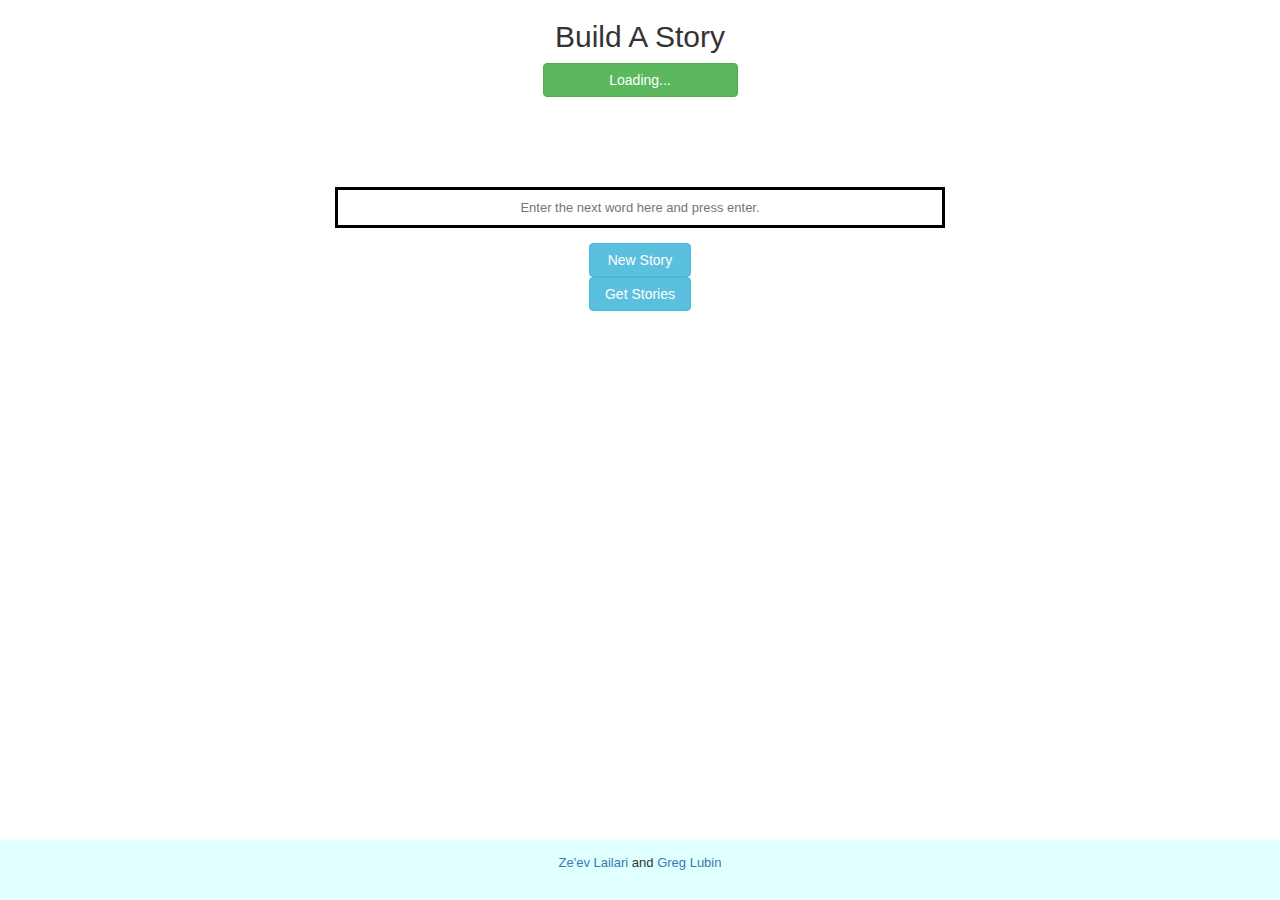
<file: public/index.html>
<!DOCTYPE html>
<html>
  <head>
    <!-- Imports and Stylesheets !-->
    <link rel="stylesheet" type"text/css" href="css/bootstrap.min.css">
    <link rel="stylesheet" type"text/css"  href="css/style.css" >
    <script src="js/bootstrap.min.js"></script>
    <script src="https://cdn.socket.io/socket.io-1.2.0.js"></script>
    <script src="http://code.jquery.com/jquery-1.11.1.js"></script>
  </head>

  <body>
    <title>Community Story</title>

    <div class="container">
      <div class="row">
        <h2 class="text-center col-md-4 col-md-offset-4">Build A Story</h2>
        <p> <button type="button" class="btn btn-success col-md-2 col-md-offset-5" id="countdown">Loading...</button></p>
      </div>
    </div>

    <br><br><br> <!-- For Now -->

    <div class="col-md-6 col-md-offset-3">
      <p class="text-left lead" id="messages"></p>
      
      <br><br><br>

      <form action="">
        <input id="m" placeholder="Enter the next word here and press enter." autocomplete="off" />
      </form>
      <!--  add back "<button>Send</button>" before closing form     -->
      <!-- <input id="newStory" type="checkbox">Start New Story</input> -->
      <br>
      <button id="newStory" type="button" class="btn btn-info col-md-2 col-md-offset-5" >New Story</button>

      <button id="getStories" type="button" class="btn btn-info col-md-2 col-md-offset-5" >Get Stories</button>


      <br><br><br>
      <p class="text-center lead" id="newWord"></p>
      <br>
      <div class="lead" id="pastStories"></div>
    </div>

    <!-- Meat of the program, controls all logic !-->
    <script type="text/javascript" src="./js/story.js"></script>

    <footer id="siteFooter">
      <div class="container">
        <br>
        <p class="text-center">
          <a href="http://www.lailari.me"  target="_blank">Ze'ev Lailari</a> and <a href="http://www.greglubin.com" target="_blank">Greg Lubin</a></p>
      </div>
    </footer>

  </body>
</html>
</file>
<file: public/css/style.css>
#siteFooter {
	background-color: #E0FFFF;
}

footer {
  position: absolute;
  bottom: 0;
  width: 100%;
  /* Set the fixed height of the footer here */
  height: 60px;
  
}

#newStory{

}

input{
   text-align:center;
}

#messages { 
	display: inline-block;
	list-style-type: none;
	margin: 0;
	padding: 0;
}

#messages li {
 padding: 5px 10px; 
}

#messages li:nth-child(odd) { 
	background: #eee; 
}

#newWord { 
	display: inline-block;
	color: #ff0000; 
}


body { 
	font: 13px Helvetica, Arial;
}
form { 
	background: #000; padding: 3px; 
	 bottom: 0;
	  width: 100%;
}
form input { 
	border: 0;
	padding: 10px;
	 width: 100%;
	  margin-right: .5%;
}
form button { 
	width: 9%;
	border: none;
	padding: 10px;
}

* { 
	margin: 0;
	padding: 0; 
	box-sizing: border-box;
}

.parent {
}

.parent .popup {
    display: none;
}

.parent:hover .popup {
    background: rgb(242, 232, 232);
    border-radius: 3px;
    color: gray;
    display: block;
    height: 30px;
    left: 0;
    line-height: 30px;
    position: absolute;
}

.parent:hover .popup:before {
    display: block;
    content: "";
    position: absolute;
    top: -5px;
    width: 0; 
    height: 0; 
    border-left: 5px solid transparent;
    border-right: 5px solid transparent;
    border-bottom: 5px solid rgb(242, 232, 232);
}

.toggle_vote {
    background-color: red;
    color: red;
}
</file>
